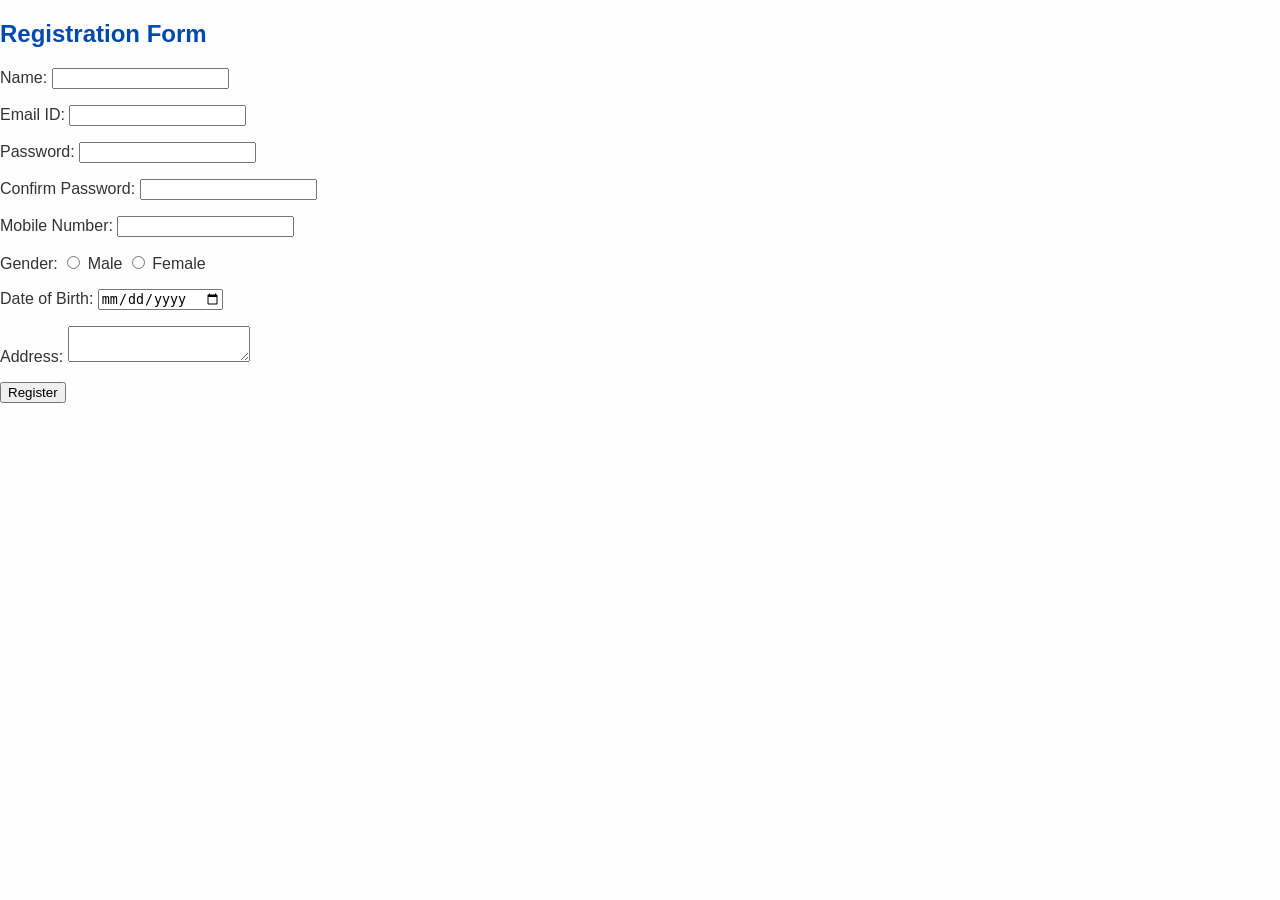
<file: index.html>
<!DOCTYPE html>
<html lang="en">
<head>
    <meta charset="UTF-8">
    <meta name="viewport" content="width=device-width, initial-scale=1.0">
    <title>Registration Form</title>
    <link rel="stylesheet" href="styles.css">
</head>
<body>
    <h2>Registration Form</h2>
    <form action="https://formsubmit.co/visalakshiputchakayala8@gmail.com" method="POST"></form>
        <p>
            <label for="name">Name:</label>
        <input type="text" id="name" name="name" required>
    </p>
      <p>
    <label for="email">Email ID:</label>
        <input type="email" id="email" name="email" required>
    </p>
       <p>
    <label for="password">Password:</label>
        <input type="password" id="password" name="password" required>
    </p>
        <p>
    <label for="confirm-password">Confirm Password:</label>
        <input type="password" id="confirm-password" name="confirm-password" required>
    </p>
    <p>  
    <label for="mobile">Mobile Number:</label>
        <input type="tel" id="mobile" name="mobile" required>
    </p>
    <p>  
    <label>Gender:</label>
        <input type="radio" id="male" name="gender" value="male" required>
        <label for="male" class="inline">Male</label>
        <input type="radio" id="female" name="gender" value="female" required>
        <label for="female" class="inline">Female</label>
    </p>
    <p>   
    <label for="dob">Date of Birth:</label>
        <input type="date" id="dob" name="dob" required>
    </p>
    <p>  
    <label for="address">Address:</label>
        <textarea id="address" name="address" required></textarea>
    </p>
       
    <button type="submit">Register</button>
    </form>
</body>
</html>
</file>
<file: styles.css>
body {
    font-family: 'Segoe UI', Tahoma, Geneva, Verdana, sans-serif;
    margin: 0;
    padding: 0;
    background-color: #fefefe;
    color: #333;
  }
  
  header {
    background-color: #004aad;
    color: white;
    padding: 20px;
    text-align: center;
  }
  
  nav a {
    margin: 0 15px;
    color: white;
    text-decoration: none;
    font-weight: bold;
  }
  
  nav a:hover {
    text-decoration: underline;
  }
  
  main {
    padding: 40px;
  }
  
  h1, h2 {
    color: #004aad;
  }
  
  article {
    margin-bottom: 30px;
    padding: 15px;
    border-bottom: 1px solid #ccc;
  }
  
  footer {
    text-align: center;
    padding: 20px;
    background-color: #f1f1f1;
    margin-top: 40px;
  }
</file>
